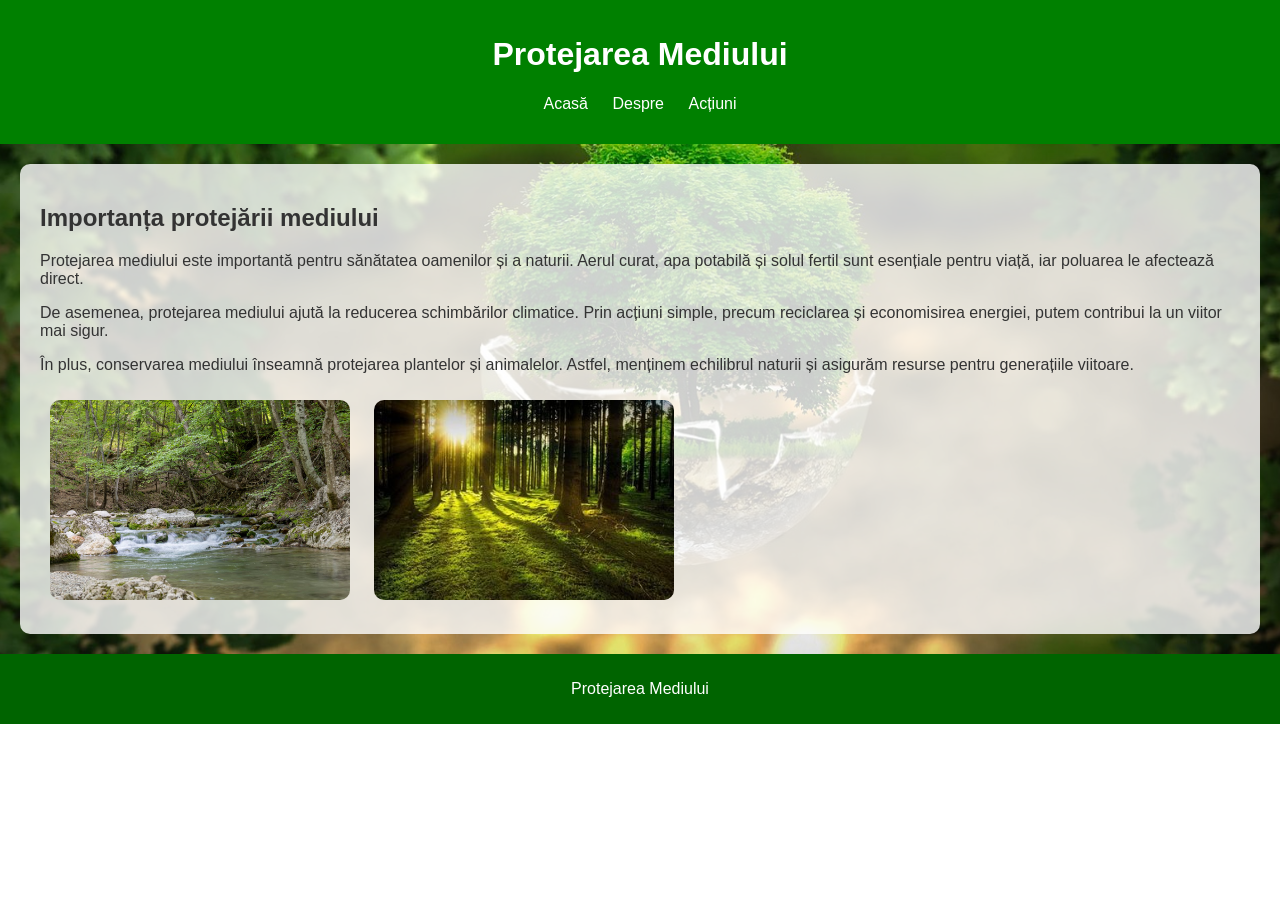
<file: index.html>
<!DOCTYPE html>
<html lang="ro">
<head>
    <meta charset="UTF-8">
    <title>Protejarea Mediului</title>
    <link rel="stylesheet" href="style.css">
</head>
<body>

<header>
    <h1>Protejarea Mediului</h1>
    <nav>
        <ul>
            <li><a href="index.html">Acasă</a></li>
            <li><a href="despre.html">Despre</a></li>
            <li><a href="actiuni.html">Acțiuni</a></li>
        </ul>
    </nav>
</header>

<section>
    <h2>Importanța protejării mediului</h2>

    
 <p>Protejarea mediului este importantă pentru sănătatea oamenilor și a naturii. Aerul curat, apa potabilă și solul fertil sunt esențiale pentru viață, iar poluarea le afectează direct.</p>

<p>De asemenea, protejarea mediului ajută la reducerea schimbărilor climatice. Prin acțiuni simple, precum reciclarea și economisirea energiei, putem contribui la un viitor mai sigur.</p>

În plus, conservarea mediului înseamnă protejarea plantelor și animalelor. Astfel, menținem echilibrul naturii și asigurăm resurse pentru generațiile viitoare.</p>
</p>
    <img src="img/natura.jpg" alt="Natura">
    <img src="img/padure.jpg" alt="Pădure">

</section>

<footer>
    <p>Protejarea Mediului</p>
</footer>

</body>
</html>
</file>
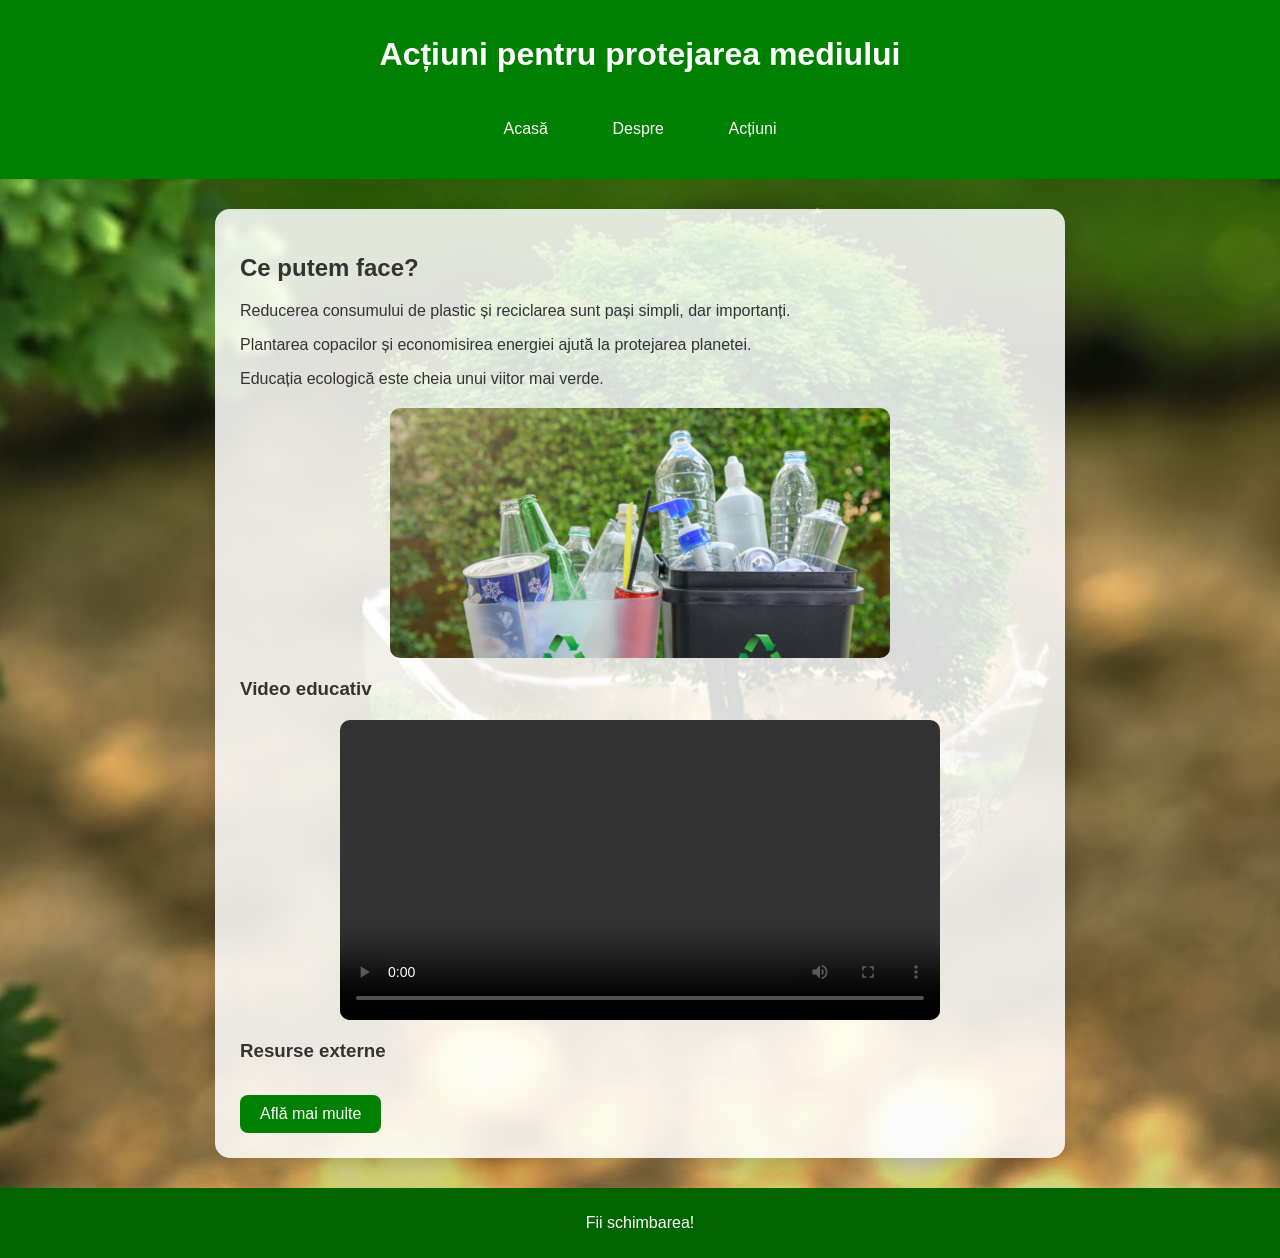
<file: actiuni.html>
<!DOCTYPE html>
<html lang="ro">
<head>
    <meta charset="UTF-8">
    <meta name="viewport" content="width=device-width, initial-scale=1.0">
    <title>Acțiuni</title>
    <link rel="stylesheet" href="style.css">
</head>
<body>
<body class="actiuni-page"></body>
<header>
    <h1>Acțiuni pentru protejarea mediului</h1>
    <nav>
        <ul>
            <li><a href="index.html">Acasă</a></li>
            <li><a href="despre.html">Despre</a></li>
            <li><a href="actiuni.html">Acțiuni</a></li>
        </ul>
    </nav>
</header>

<section class="card">
    <h2>Ce putem face?</h2>

    <p>Reducerea consumului de plastic și reciclarea sunt pași simpli, dar importanți.</p>
    <p>Plantarea copacilor și economisirea energiei ajută la protejarea planetei.</p>
    <p>Educația ecologică este cheia unui viitor mai verde.</p>

    <img src="img/reciclare.jpg" alt="Reciclare">

    <h3>Video educativ</h3>
    <video controls>
        <source src="video/SĂ VINDECĂM PLANETA!♻️ RECICLAREA pe înțelesul copiilor ♻️ __ educație ecologică.mp4" type="video/mp4">
        
    </video>

    <h3>Resurse externe</h3>
    <a class="btn" href="https://ro.wikipedia.org/wiki/Mediu" target="_blank">
        Află mai multe
    </a>
</section>

<footer>
    <p>Fii schimbarea!</p>
</footer>

</body>
</html>
</file>
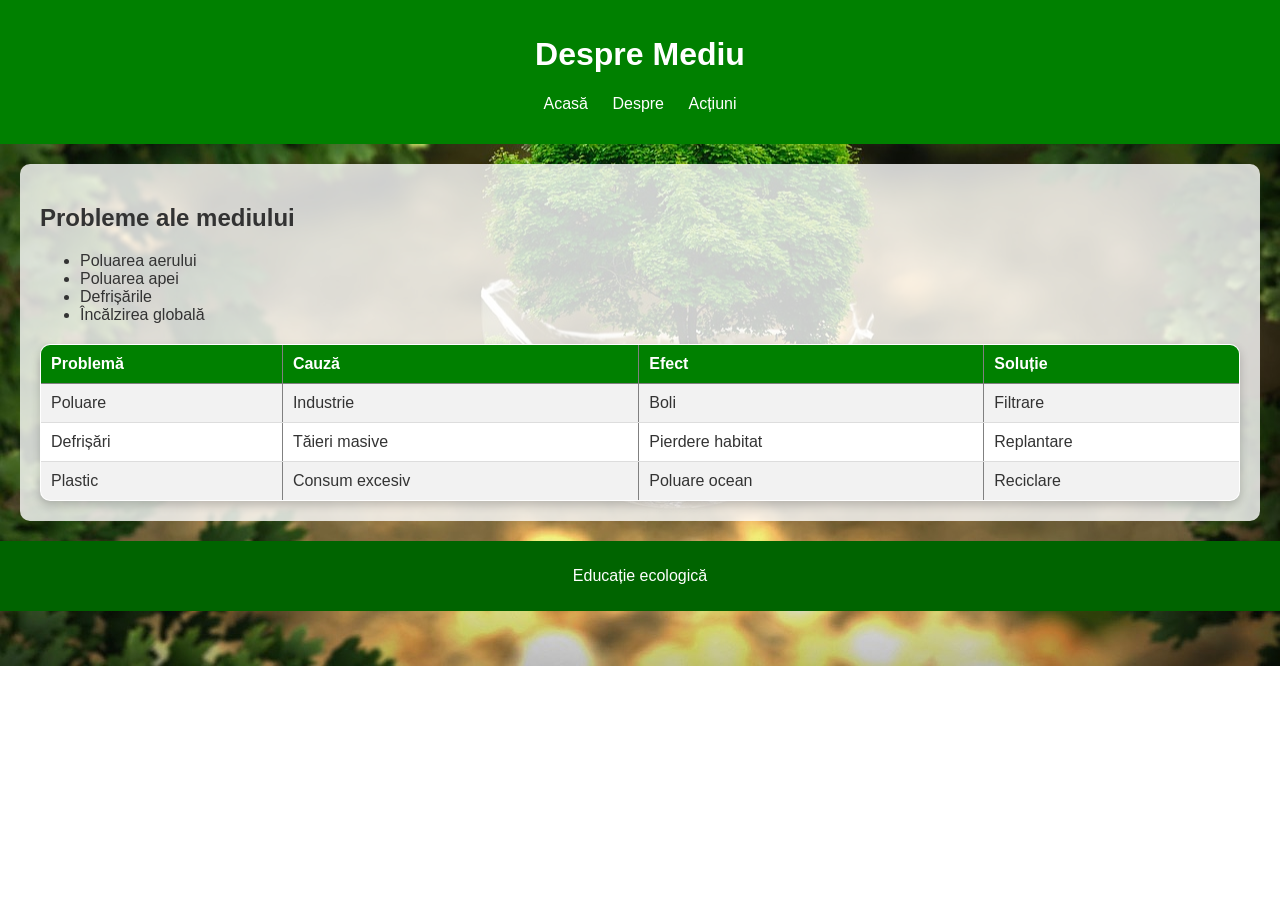
<file: despre.html>
<!DOCTYPE html>
<html lang="ro">
<head>
    <meta charset="UTF-8">
    <title>Despre Mediu</title>
    <link rel="stylesheet" href="style.css">
</head>
<body>

<header>
    <h1>Despre Mediu</h1>
    <nav>
        <ul>
            <li><a href="index.html">Acasă</a></li>
            <li><a href="despre.html">Despre</a></li>
            <li><a href="actiuni.html">Acțiuni</a></li>
        </ul>
    </nav>
</header>

<section>
    <h2>Probleme ale mediului</h2>

    <ul>
        <li>Poluarea aerului</li>
        <li>Poluarea apei</li>
        <li>Defrișările</li>
        <li>Încălzirea globală</li>
    </ul>

    <table border="1">
        <tr>
            <th>Problemă</th>
            <th>Cauză</th>
            <th>Efect</th>
            <th>Soluție</th>
        </tr>
        <tr>
            <td>Poluare</td>
            <td>Industrie</td>
            <td>Boli</td>
            <td>Filtrare</td>
        </tr>
        <tr>
            <td>Defrișări</td>
            <td>Tăieri masive</td>
            <td>Pierdere habitat</td>
            <td>Replantare</td>
        </tr>
        <tr>
            <td>Plastic</td>
            <td>Consum excesiv</td>
            <td>Poluare ocean</td>
            <td>Reciclare</td>
        </tr>
    </table>

</section>

<footer>
    <p>Educație ecologică</p>
</footer>

</body>
</html>
</file>
<file: style.css>
body {
    font-family: Arial, sans-serif;
    margin: 0;
    padding: 0;
    background-image: url("img/mediu.jpg");
    background-size: cover;
    background-repeat: no-repeat;
    background-position: center;
    color: #333;
}

header {
    background-color: green;
    color: white;
    padding: 15px;
    text-align: center;
}

nav ul {
    list-style-type: none;
    padding: 0;
}

nav ul li {
    display: inline;
    margin: 10px;
}

nav ul li a {
    color: white;
    text-decoration: none;
}

section {
    background-color: rgba(255, 255, 255, 0.8); /* transparent */
    margin: 20px;
    padding: 20px;
    border-radius: 10px;
}

img {
    width: 300px;
    height: 200px;
    object-fit: cover;
    margin: 10px;
    border-radius: 10px;
}

table {
    width: 100%;
    margin-top: 20px;
    border-collapse: collapse;
    background-color: white;
    border-radius: 10px;
    overflow: hidden; /* pentru colțuri rotunjite */
    box-shadow: 0 4px 10px rgba(0, 0, 0, 0.2);
}

th {
    background-color: green;
    color: white;
    padding: 10px;
    text-align: left;
}

td {
    padding: 10px;
    border-bottom: 1px solid #ddd;
}


tr:nth-child(even) {
    background-color: #f2f2f2;
}

tr:hover {
    background-color: #d6f5d6;
    transition: 0.3s;
}

footer {
    text-align: center;
    padding: 10px;
    background-color: darkgreen;
    color: white;
}

.card {
    background: rgba(255, 255, 255, 0.85);
    margin: 30px auto;
    padding: 25px;
    max-width: 800px;
    border-radius: 15px;
    box-shadow: 0 8px 20px rgba(0,0,0,0.2);
}
/* stil doar pentru pagina actiuni */
.actiuni-page section {
    background: rgba(255, 255, 255, 0.85);
    margin: 30px auto;
    padding: 25px;
    max-width: 800px;
    border-radius: 15px;
    box-shadow: 0 8px 20px rgba(0,0,0,0.2);
}

/* imagine doar pe pagina actiuni */
.actiuni-page img {
    width: 100%;
    max-width: 500px;
    height: 250px;
    object-fit: cover;
    display: block;
    margin: 20px auto;
    border-radius: 10px;
}

/* video doar pe pagina actiuni */
.actiuni-page video {
    width: 100%;
    max-width: 600px;
    display: block;
    margin: 20px auto;
    border-radius: 10px;
}


.actiuni-page a {
    display: inline-block;
    margin-top: 15px;
    padding: 10px 20px;
    background-color: green;
    color: white;
    text-decoration: none;
    border-radius: 8px;
    transition: 0.3s;
}

.actiuni-page a:hover {
    background-color: darkgreen;
}
</file>
